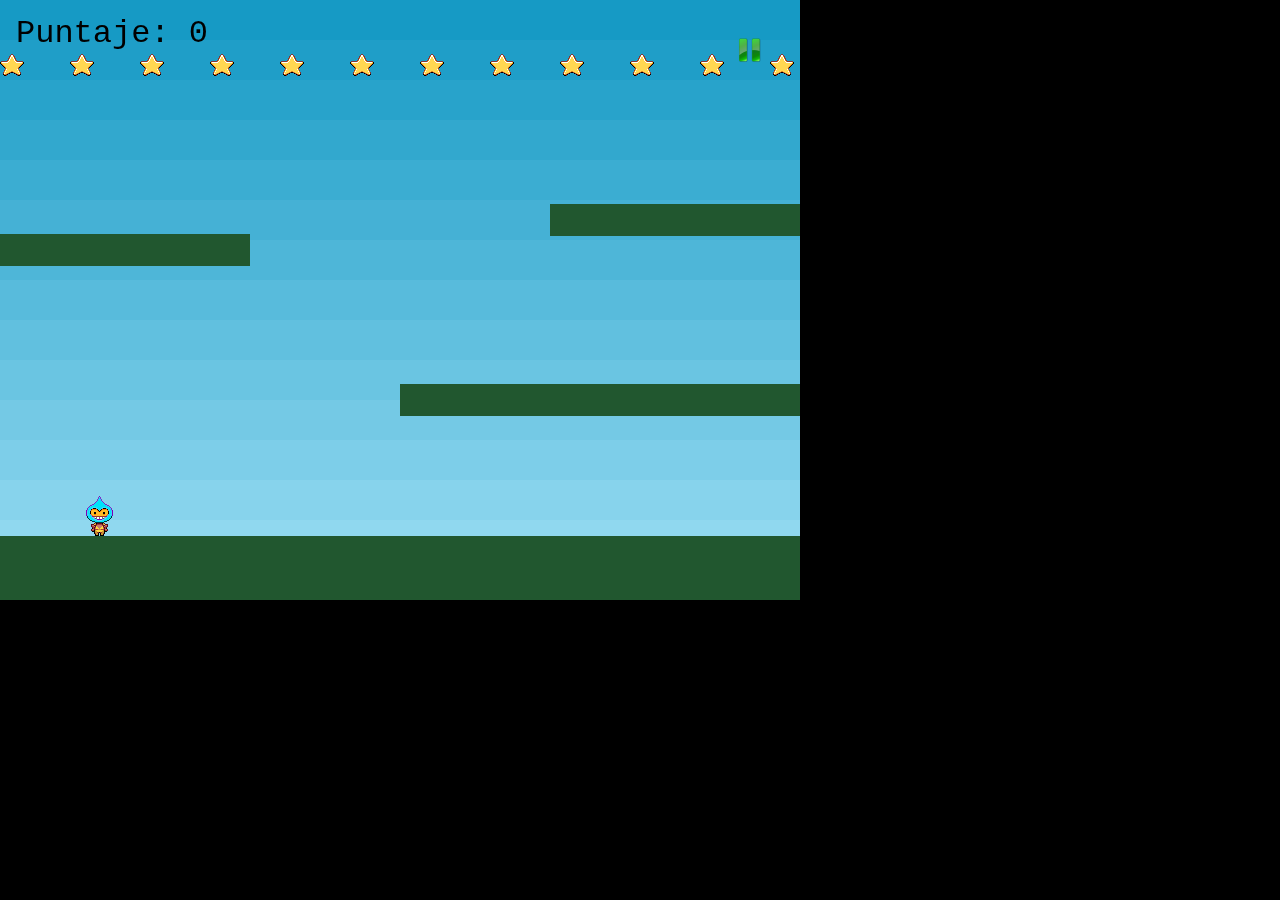
<file: JuegosEnClase/JuegoPlataformaDude/index.html>
<!DOCTYPE html>
<html lang="es">

<head>
    <meta charset="UTF-8">
    <meta name="viewport" content="width=device-width, initial-scale=1.0">
    <link rel="stylesheet" href="style.css">
    <title>MI primer Juego</title>
</head>

<body>
<script src="src/phaser.min.js"></script>
<script src="src/main.js"></script>
</body>

</html>
</file>
<file: JuegosEnClase/JuegoPlataformaDude/style.css>
body{
    margin: 0;
background:#000;
}
</file>
